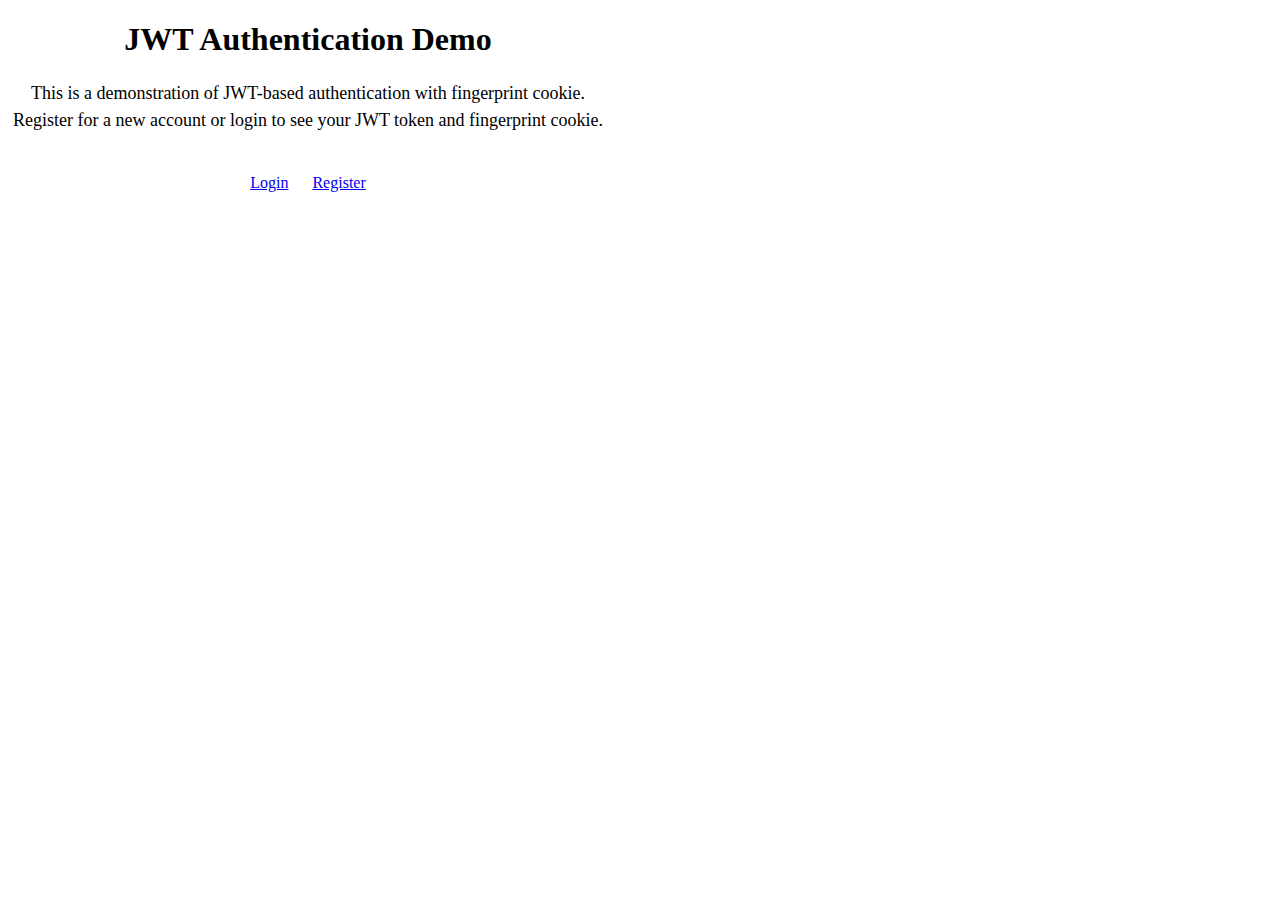
<file: example-app/target/classes/templates/index.html>
<!DOCTYPE html>
<html xmlns:th="http://www.thymeleaf.org">
<head>
    <meta charset="UTF-8">
    <meta name="viewport" content="width=device-width, initial-scale=1.0">
    <title>JWT Authentication Demo</title>
    <link rel="stylesheet" th:href="@{/css/styles.css}">
    <style>
        .container {
            max-width: 600px;
            text-align: center;
        }
        p {
            margin: 20px 0;
            font-size: 18px;
            line-height: 1.5;
        }
        .button {
            margin: 10px;
            display: inline-block;
        }
        .button-container {
            margin-top: 30px;
        }
    </style>
</head>
<body>
    <div class="container">
        <h1>JWT Authentication Demo</h1>
        <p>
            This is a demonstration of JWT-based authentication with fingerprint cookie.
            Register for a new account or login to see your JWT token and fingerprint cookie.
        </p>
        <div class="button-container">
            <a href="/login" class="button">Login</a>
            <a href="/register" class="button">Register</a>
        </div>
    </div>

    <script th:src="@{/js/auth.js}"></script>
    <script>
        // If already authenticated, redirect to dashboard
        if (isAuthenticated()) {
            window.location.href = '/dashboard';
        }
    </script>
</body>
</html>
</file>
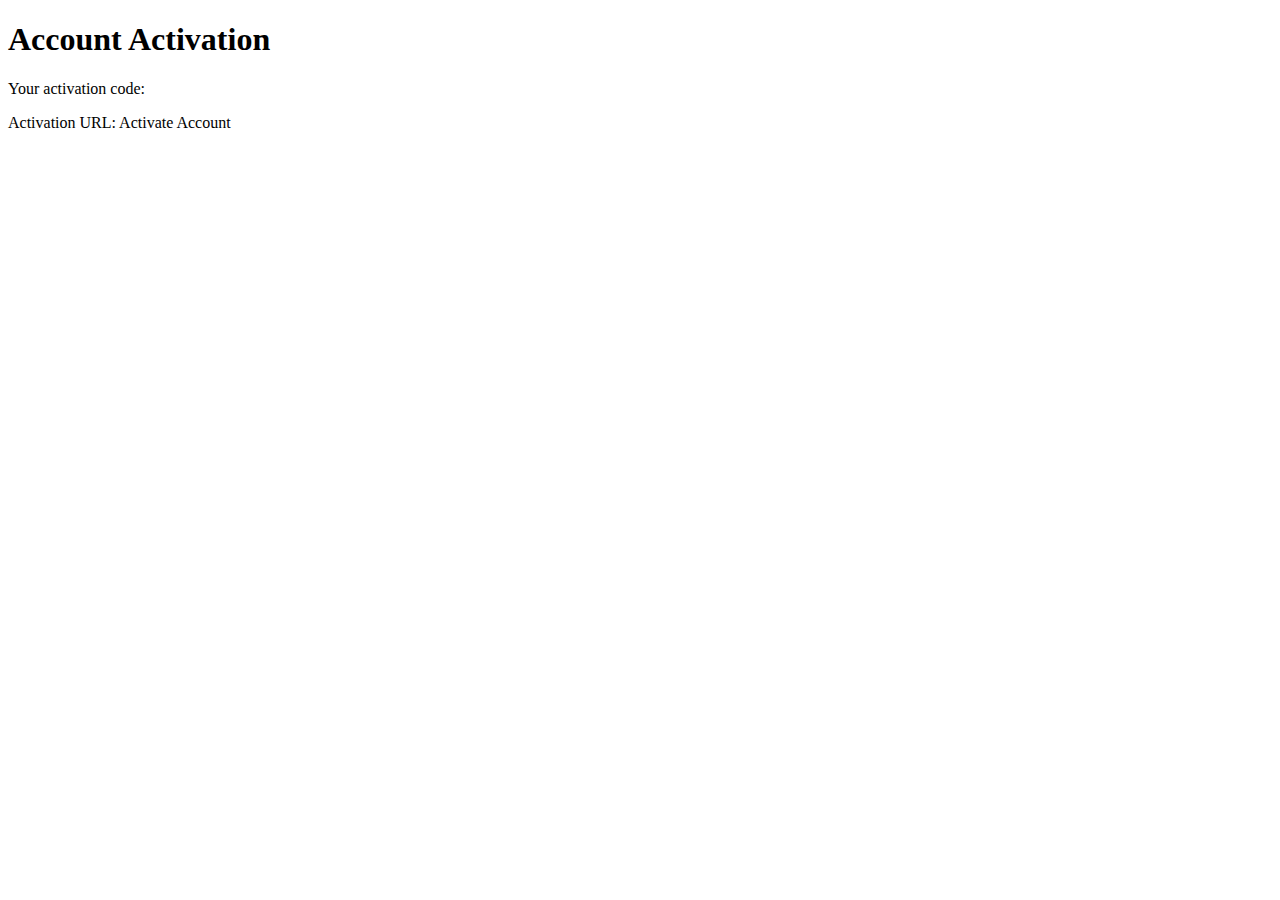
<file: jwt-owasp-based-starter/target/classes/activation-email.html>
<!DOCTYPE html>
<html xmlns:th="http://www.thymeleaf.org">
<body>
<h1>Account Activation</h1>
<p>Your activation code: <strong th:text="${code}"></strong></p>
<p>Activation URL: <a th:href="${activationUrl}">Activate Account</a></p>
</body>
</html>
</file>
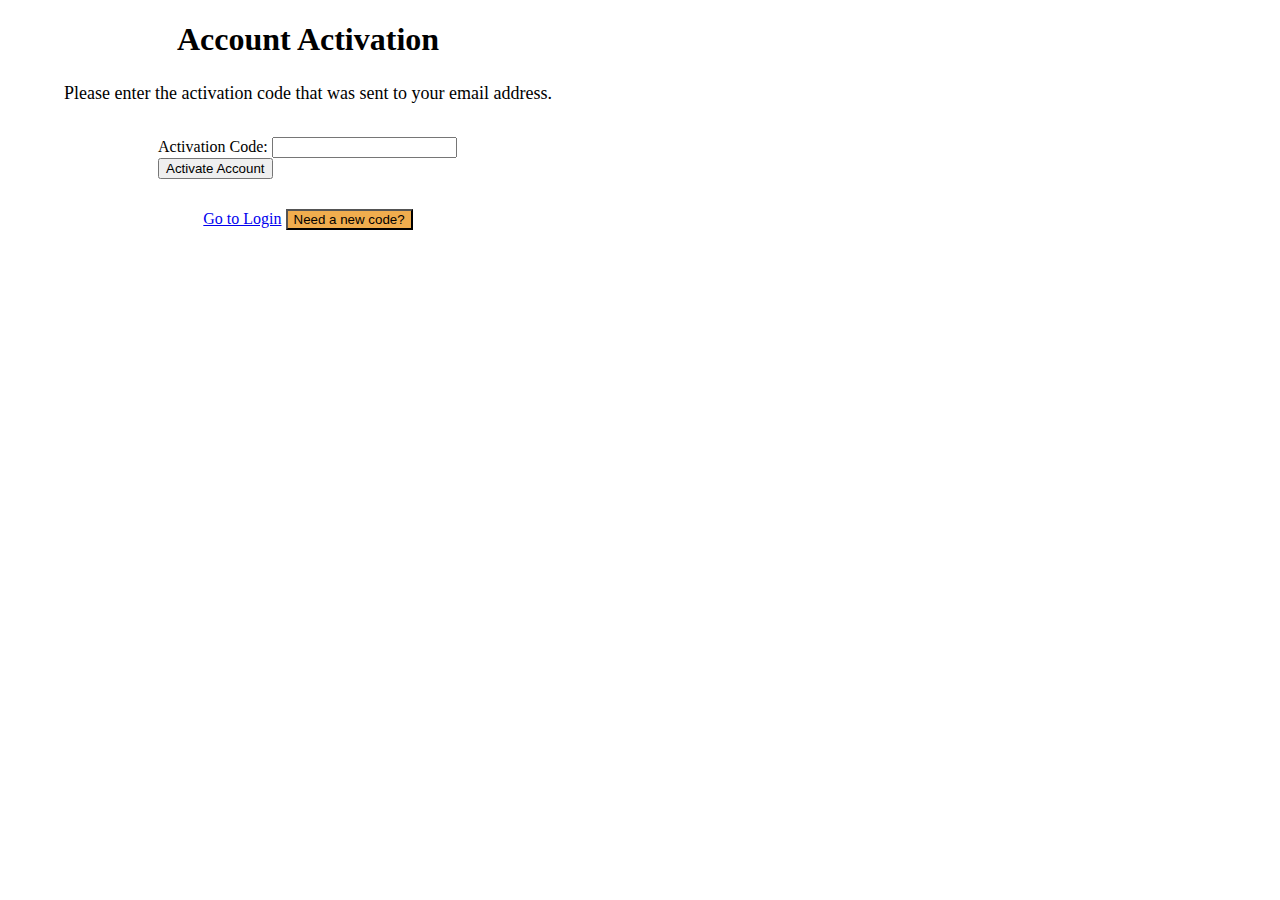
<file: example-app/target/classes/templates/activate-account.html>
<!DOCTYPE html>
<html xmlns:th="http://www.thymeleaf.org" lang="en">
<head>
    <meta charset="UTF-8">
    <meta name="viewport" content="width=device-width, initial-scale=1.0">
    <title>Account Activation</title>
    <link rel="stylesheet" th:href="@{/css/styles.css}">
    <style>
        .container {
            max-width: 600px;
            text-align: center;
        }
        .message {
            margin: 20px 0;
            font-size: 18px;
            line-height: 1.5;
        }
        .activation-form {
            margin: 30px auto;
            max-width: 300px;
            text-align: left;
        }
        .success-message {
            color: #4CAF50;
            font-weight: bold;
        }
        .error-message {
            color: #f44336;
            font-weight: bold;
        }
    </style>
</head>
<body>
    <div class="container">
        <h1>Account Activation</h1>

        <div class="message">
            Please enter the activation code that was sent to your email address.
        </div>

        <div id="activation-form" class="activation-form">
            <div class="form-group">
                <label for="activationCode">Activation Code:</label>
                <input type="text" id="activationCode" name="activationCode" required>
            </div>
            <button id="activateBtn" class="button">Activate Account</button>
        </div>

        <div id="success-message" class="success-message" style="display: none;">
            Your account has been successfully activated! You will be redirected to the login page.
        </div>

        <div id="error-message" class="error-message" style="display: none;"></div>

        <div id="resend-form" class="activation-form" style="margin-top: 30px; display: none;">
            <h3>Didn't receive the code?</h3>
            <div class="form-group">
                <label for="email">Your Email:</label>
                <input type="email" id="email" name="email" required>
            </div>
            <button id="resendBtn" class="button">Resend Activation Code</button>
            <div id="resend-message" style="margin-top: 10px; display: none;"></div>
        </div>

        <div style="margin-top: 20px;">
            <a href="/login" class="button">Go to Login</a>
            <button id="showResendBtn" class="button" style="background-color: #f0ad4e;">Need a new code?</button>
        </div>
    </div>

    <script th:src="@{/js/auth.js}"></script>
    <script>
        // Check if already authenticated
        if (isAuthenticated()) {
            window.location.href = '/dashboard';
        }

        // Check for activation token in URL
        const urlParams = new URLSearchParams(window.location.search);
        const token = urlParams.get('token');

        if (token) {
            // Auto-fill the activation code field
            document.getElementById('activationCode').value = token;
            // Automatically submit the form if token is in URL
            activateAccount(token);
        }

        document.getElementById('activateBtn').addEventListener('click', function() {
            const code = document.getElementById('activationCode').value.trim();
            if (code) {
                activateAccount(code);
            }
        });

        // Show/hide resend form
        document.getElementById('showResendBtn').addEventListener('click', function() {
            document.getElementById('resend-form').style.display = 'block';
            this.style.display = 'none';
        });

        // Handle resend button click
        document.getElementById('resendBtn').addEventListener('click', function() {
            const email = document.getElementById('email').value.trim();
            if (email) {
                resendActivationCode(email);
            }
        });

        function activateAccount(code) {
            fetch(`/api/auth/activate-account?token=${code}`)
                .then(response => {
                    if (!response.ok) {
                        throw new Error('Activation failed. Please check your code and try again.');
                    }

                    // Show success message
                    document.getElementById('activation-form').style.display = 'none';
                    document.getElementById('success-message').style.display = 'block';

                    // Redirect to login page after 3 seconds
                    setTimeout(function() {
                        window.location.href = '/login';
                    }, 3000);
                })
                .catch(error => {
                    const errorMessage = document.getElementById('error-message');
                    errorMessage.textContent = error.message;
                    errorMessage.style.display = 'block';
                });
        }

        function resendActivationCode(email) {
            const resendMessage = document.getElementById('resend-message');
            resendMessage.style.display = 'none';

            fetch(`/api/auth/resend-activation?email=${encodeURIComponent(email)}`, {
                method: 'POST'
            })
            .then(response => response.json())
            .then(data => {
                resendMessage.textContent = data.message;
                resendMessage.style.color = data.message.startsWith('Error') ? '#f44336' : '#4CAF50';
                resendMessage.style.display = 'block';
            })
            .catch(error => {
                resendMessage.textContent = 'Error: ' + error.message;
                resendMessage.style.color = '#f44336';
                resendMessage.style.display = 'block';
            });
        }
    </script>
</body>
</html>
</file>
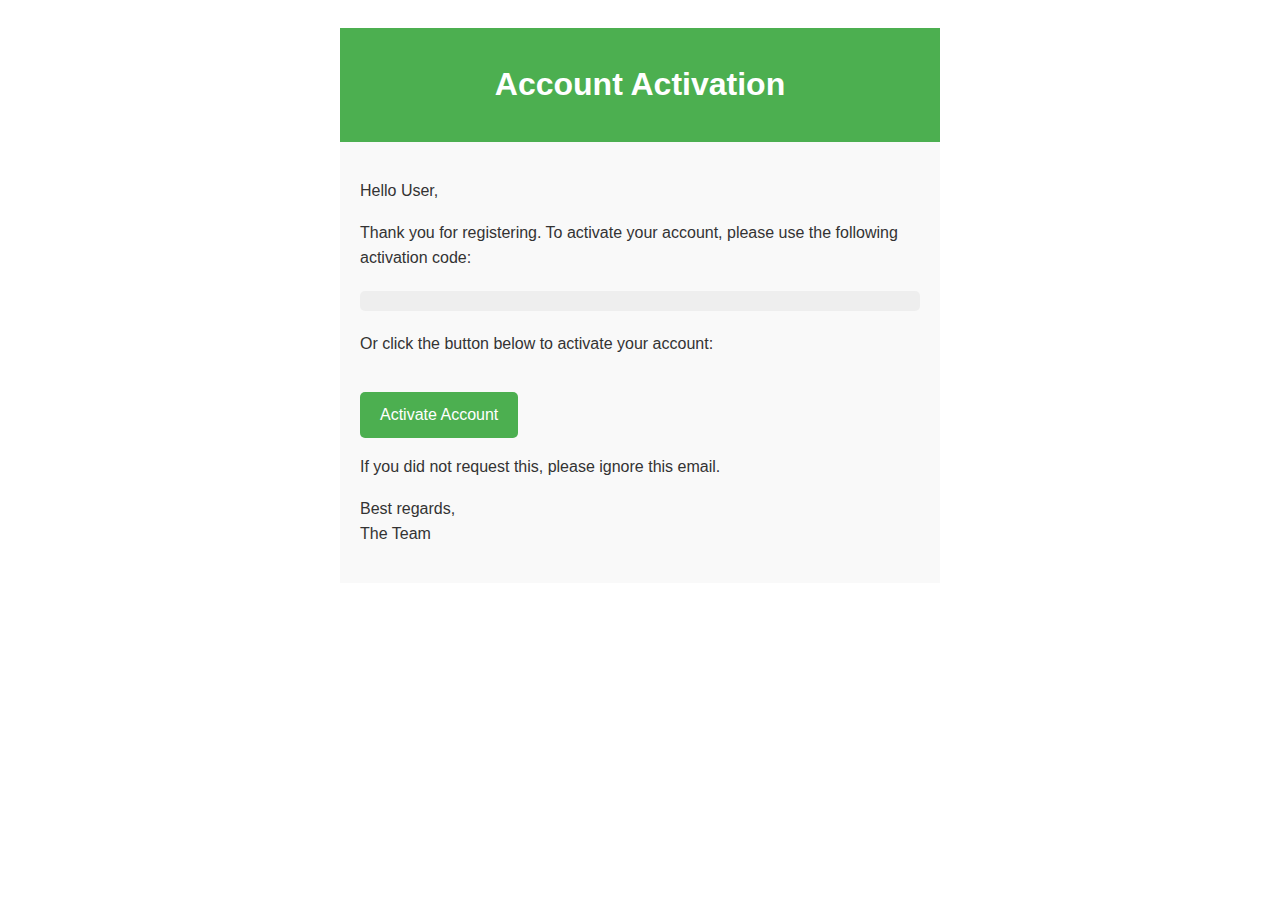
<file: example-app/target/classes/templates/activate_account.html>
<!DOCTYPE html>
<html xmlns:th="http://www.thymeleaf.org" lang="en">
<head>
    <meta charset="UTF-8">
    <title>Account Activation</title>
    <style>
        body {
            font-family: Arial, sans-serif;
            line-height: 1.6;
            color: #333;
        }
        .container {
            max-width: 600px;
            margin: 0 auto;
            padding: 20px;
        }
        .header {
            background-color: #4CAF50;
            color: white;
            padding: 10px;
            text-align: center;
        }
        .content {
            padding: 20px;
            background-color: #f9f9f9;
        }
        .activation-code {
            font-size: 24px;
            font-weight: bold;
            text-align: center;
            margin: 20px 0;
            padding: 10px;
            background-color: #eee;
            border-radius: 5px;
        }
        .button {
            display: inline-block;
            background-color: #4CAF50;
            color: white;
            padding: 10px 20px;
            text-decoration: none;
            border-radius: 5px;
            margin-top: 20px;
        }
    </style>
</head>
<body>
    <div class="container">
        <div class="header">
            <h1>Account Activation</h1>
        </div>
        <div class="content">
            <p>Hello <span th:text="${username}">User</span>,</p>
            <p>Thank you for registering. To activate your account, please use the following activation code:</p>
            
            <div class="activation-code" th:text="${сode}"></div>
            
            <p>Or click the button below to activate your account:</p>
            
            <a th:href="${confirmationUrl} + '?token=' + ${activation_code}" class="button">Activate Account</a>
            
            <p>If you did not request this, please ignore this email.</p>
            
            <p>Best regards,<br>The Team</p>
        </div>
    </div>
</body>
</html>
</file>
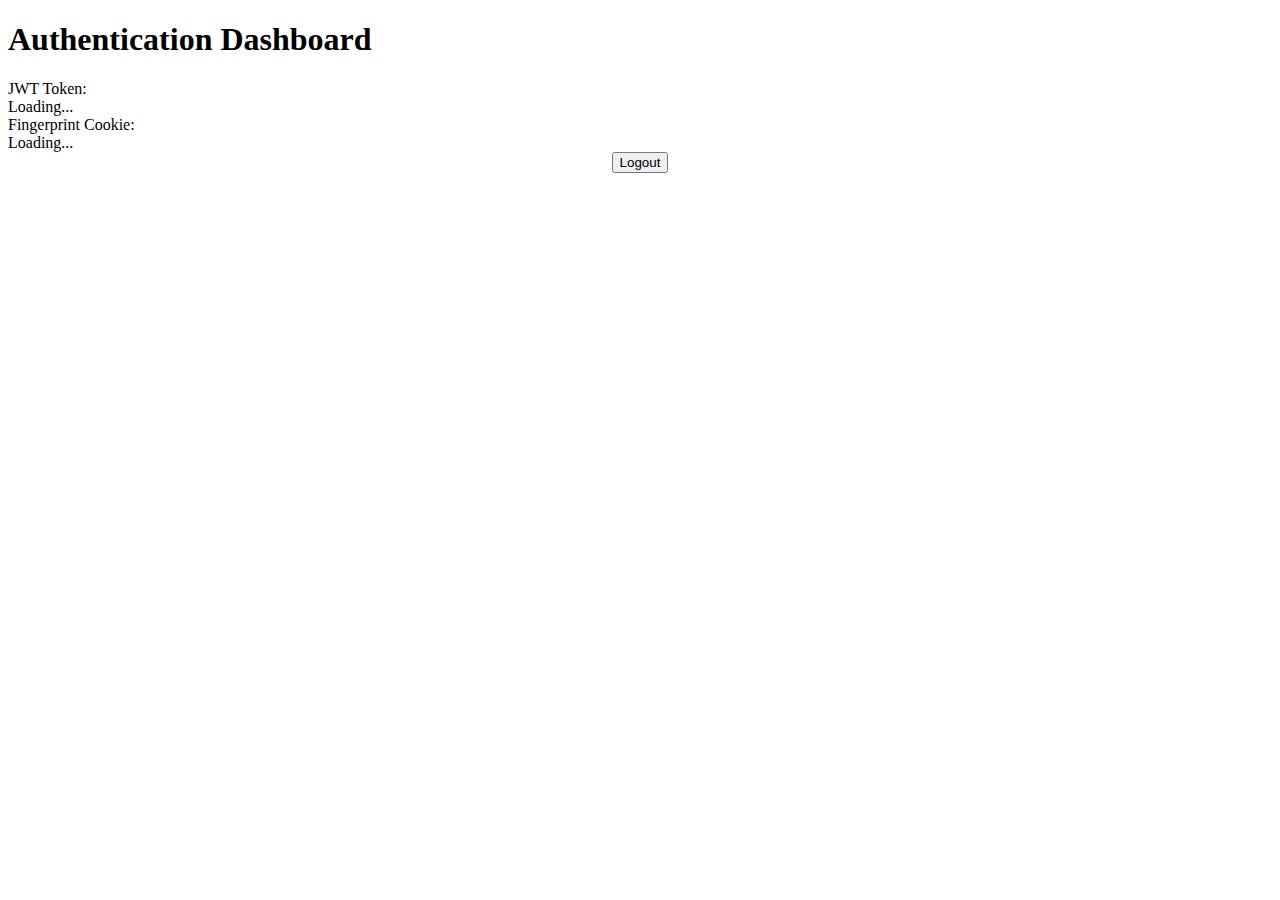
<file: example-app/target/classes/templates/dashboard.html>
<!DOCTYPE html>
<html xmlns:th="http://www.thymeleaf.org">
<head>
    <meta charset="UTF-8">
    <meta name="viewport" content="width=device-width, initial-scale=1.0">
    <title>Dashboard</title>
    <link rel="stylesheet" th:href="@{/css/styles.css}">
</head>
<body>
<div class="container">
    <h1>Authentication Dashboard</h1>

    <div class="info-box">
        <div class="info-title">JWT Token:</div>
        <div id="token-display" class="token-display">Loading...</div>
    </div>

    <div class="info-box">
        <div class="info-title">Fingerprint Cookie:</div>
        <div id="cookie-display" class="token-display">Loading...</div>
    </div>

    <div style="text-align: center;">
        <button id="logoutBtn" class="button logout">Logout</button>
    </div>
</div>

<script th:src="@{/js/auth.js}"></script>
<script>
    // Check if authenticated, if not redirect to login
    if (!isAuthenticated()) {
        window.location.href = '/login';
    }

    // Display the JW T token
    const token = getToken();
    document.getElementById('token-display').textContent = token || "No token found";

    // Display the fingerprint cookie

    document.getElementById('cookie-display').textContent = "See in DevTools → Application → Cookies";

    // Handle logout
    document.getElementById('logoutBtn').addEventListener('click', function () {
        logout()
            .then(() => {
                // Redirect to logout page
                window.location.href = '/logout';
            })
            .catch(error => {
                console.error('Logout error:', error);
                alert('Logout failed: ' + error.message);

                // If token is missing, redirect to login anyway
                if (error.message === 'No token found') {
                    window.location.href = '/login';
                }
            });
    });
</script>
</body>
</html>
</file>
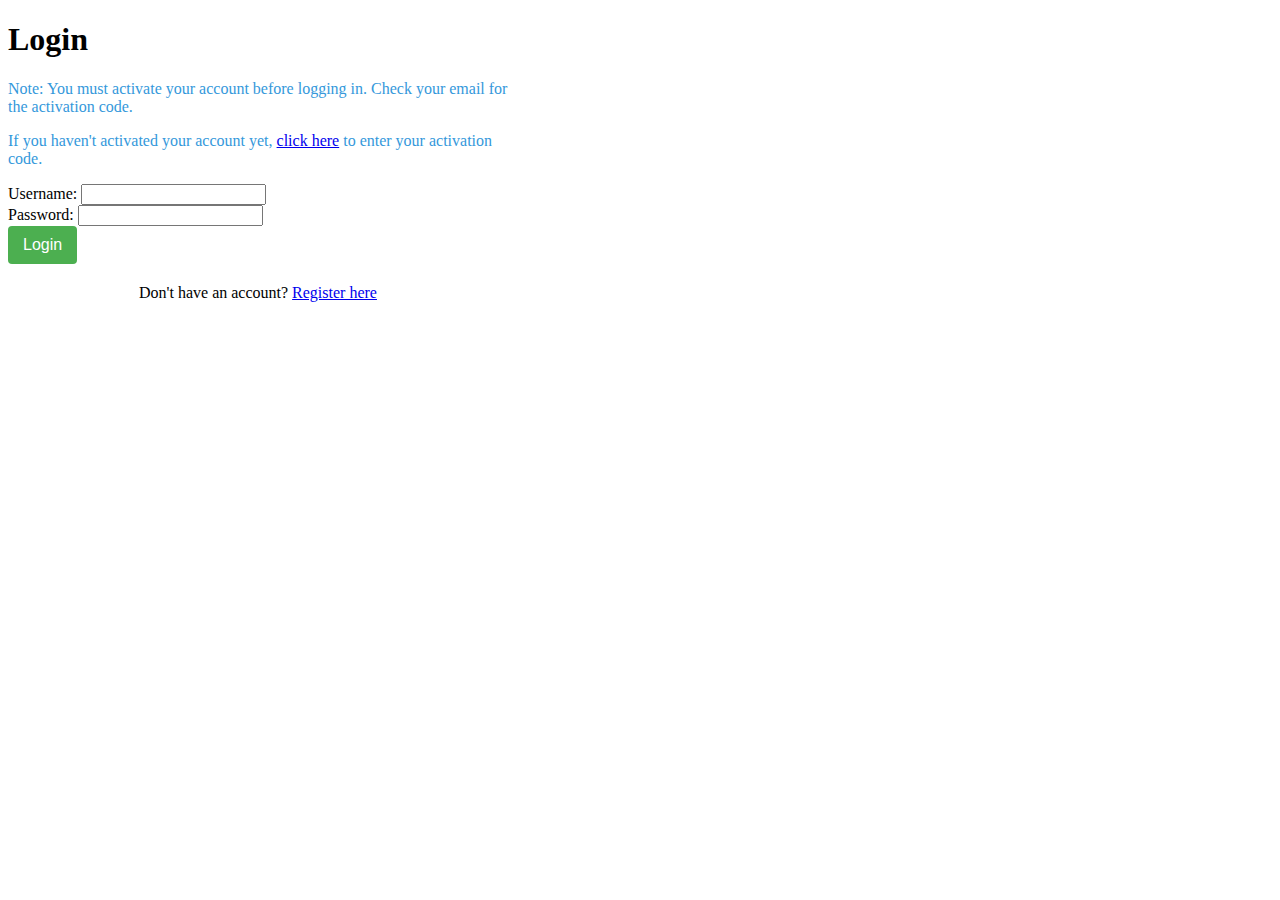
<file: example-app/target/classes/templates/login.html>
<!DOCTYPE html>
<html xmlns:th="http://www.thymeleaf.org" lang="en">
<head>
    <meta charset="UTF-8">
    <meta name="viewport" content="width=device-width, initial-scale=1.0">
    <title>Login</title>
    <link rel="stylesheet" th:href="@{/css/styles.css}">
    <script src="https://code.jquery.com/jquery-3.6.0.min.js"></script>
    <style>
        .container {
            max-width: 500px;
        }
        button {
            background-color: #4CAF50;
            color: white;
            padding: 10px 15px;
            border: none;
            border-radius: 4px;
            cursor: pointer;
            font-size: 16px;
        }
        button:hover {
            background-color: #45a049;
        }
    </style>
</head>
<body>
    <div class="container">
        <h1>Login</h1>
        <div th:if="${error}" class="error-message" th:text="${error}"></div>
        <div id="login-error" class="error-message" style="display: none;"></div>
        <div class="info-message" style="margin-bottom: 15px; color: #3498db;">
            <p>Note: You must activate your account before logging in. Check your email for the activation code.</p>
            <p>If you haven't activated your account yet, <a href="/activate-account">click here</a> to enter your activation code.</p>
        </div>
        <form id="loginForm">
            <div class="form-group">
                <label for="username">Username:</label>
                <input type="text" id="username" name="username" required>
            </div>
            <div class="form-group">
                <label for="password">Password:</label>
                <input type="password" id="password" name="password" required>
            </div>
            <button type="submit">Login</button>
        </form>

        <div class="container authenticated" style="display:none">
            Logged in as: <span id="user"></span>
        </div>
        <div style="margin-top: 20px; text-align: center;">
            <p>Don't have an account? <a href="/register">Register here</a></p>
        </div>
    </div>
    <script th:src="@{/js/auth.js}"></script>
    <script>
        // Check if already authenticated
        if (isAuthenticated()) {
            window.location.href = '/dashboard';
        }

        document.getElementById('loginForm').addEventListener('submit', function(e) {
            e.preventDefault();

            const username = document.getElementById('username').value;
            const password = document.getElementById('password').value;

            login(username, password)
                .then(() => {
                    // Redirect to dashboard
                    window.location.href = '/dashboard';
                })
                .catch(error => {
                    const loginError = document.getElementById('login-error');
                    let errorMessage = 'Login failed: ' + error.message;

                    // Check if the error is related to account activation
                    if (error.message.includes('disabled') || error.message.includes('enabled') || 
                        error.message.includes('activate') || error.message.includes('activation')) {
                        errorMessage = 'Your account is not activated. Please check your email for the activation code or <a href="/activate-account">click here</a> to enter it manually.';
                    }

                    loginError.innerHTML = errorMessage;
                    loginError.style.display = 'block';
                });
        });
    </script>
    <script>
        document.addEventListener('DOMContentLoaded', () => {
            document.getElementById('login-form').addEventListener('submit', async (e) => {
                e.preventDefault();
                const username = document.getElementById('username').value;
                const password = document.getElementById('password').value;

                try {
                    await auth.login(username, password);
                } catch (error) {
                    document.getElementById('login-error').textContent = error.message;
                }
            });
        });
    </script>
</body>
</html>
</file>
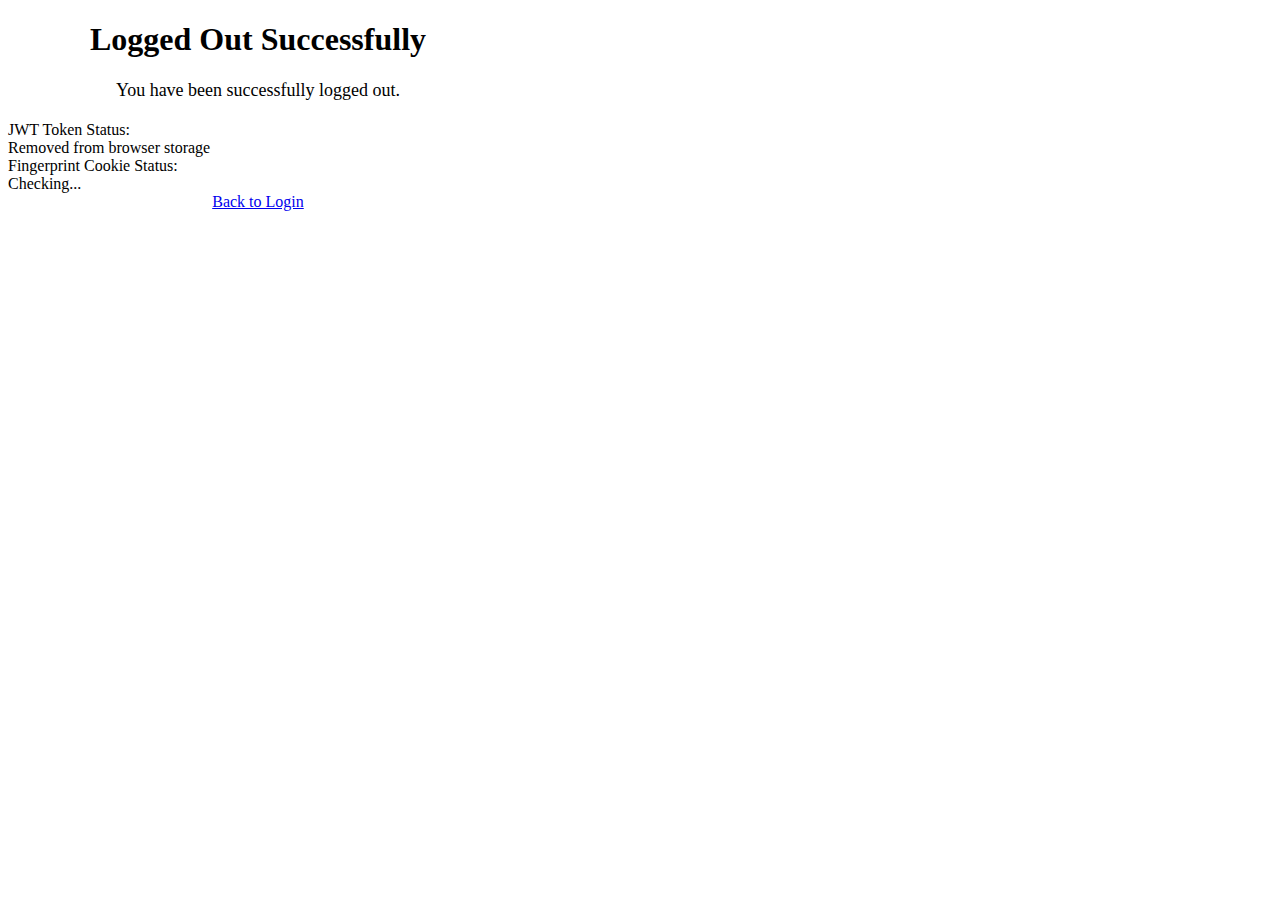
<file: example-app/target/classes/templates/logout.html>
<!DOCTYPE html>
<html xmlns:th="http://www.thymeleaf.org">
<head>
    <meta charset="UTF-8">
    <meta name="viewport" content="width=device-width, initial-scale=1.0">
    <title>Logged Out</title>
    <link rel="stylesheet" th:href="@{/css/styles.css}">
    <style>
        .container {
            max-width: 500px;
            text-align: center;
        }
        .message {
            margin: 20px 0;
            font-size: 18px;
        }
        .info-box {
            text-align: left;
        }
    </style>
</head>
<body>
    <div class="container">
        <h1>Logged Out Successfully</h1>
        <div class="message">You have been successfully logged out.</div>

        <div class="info-box">
            <div class="info-title">JWT Token Status:</div>
            <div id="token-status" class="token-display">Removed from browser storage</div>
        </div>

        <div class="info-box">
            <div class="info-title">Fingerprint Cookie Status:</div>
            <div id="cookie-status" class="token-display">Checking...</div>
        </div>

        <a href="/login" class="button">Back to Login</a>
    </div>

    <script th:src="@{/js/auth.js}"></script>
    <script>
        document.getElementById('cookie-status').textContent = 
            hasFingerprintCookie() ? "Cookie still exists (not properly removed)" : "Successfully removed";

        removeToken();

        setTimeout(function() {
            window.location.href = '/login';
        }, 5000);
    </script>
</body>
</html>
</file>
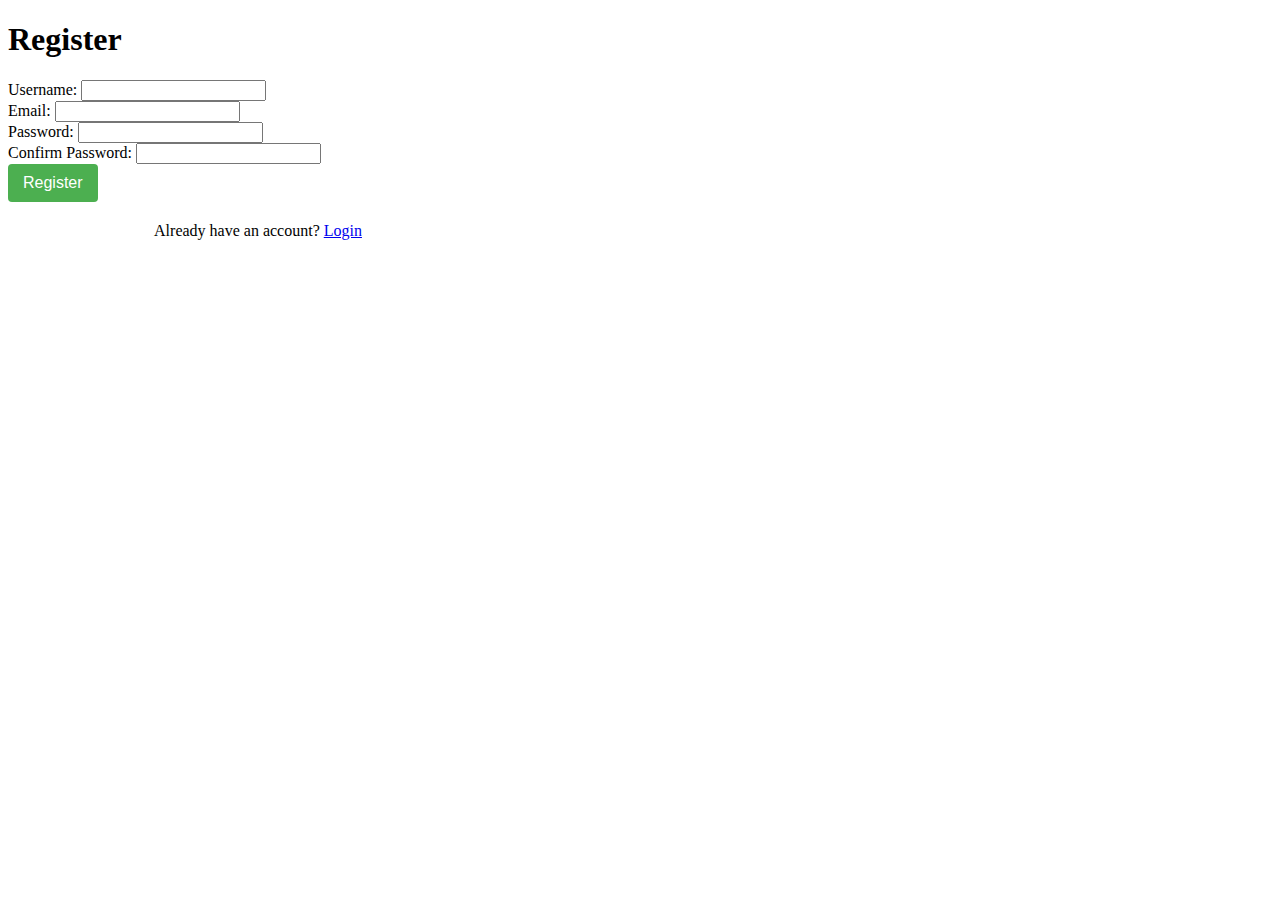
<file: example-app/target/classes/templates/register.html>
<!DOCTYPE html>
<html xmlns:th="http://www.thymeleaf.org">
<head>
    <meta charset="UTF-8">
    <meta name="viewport" content="width=device-width, initial-scale=1.0">
    <title>Register</title>
    <link rel="stylesheet" th:href="@{/css/styles.css}">
    <style>
        .container {
            max-width: 500px;
        }
        button {
            background-color: #4CAF50;
            color: white;
            padding: 10px 15px;
            border: none;
            border-radius: 4px;
            cursor: pointer;
            font-size: 16px;
        }
        button:hover {
            background-color: #45a049;
        }
        .login-link {
            margin-top: 20px;
            text-align: center;
        }
    </style>
</head>
<body>
    <div class="container">
        <h1>Register</h1>
        <div id="error-message" class="error-message" style="display: none;"></div>
        <form id="registerForm">
            <div class="form-group">
                <label for="username">Username:</label>
                <input type="text" id="username" name="username" required>
            </div>
            <div class="form-group">
                <label for="email">Email:</label>
                <input type="email" id="email" name="email" required>
            </div>
            <div class="form-group">
                <label for="password">Password:</label>
                <input type="password" id="password" name="password" required>
            </div>
            <div class="form-group">
                <label for="confirmPassword">Confirm Password:</label>
                <input type="password" id="confirmPassword" name="confirmPassword" required>
            </div>
            <button type="submit">Register</button>
        </form>
        <div class="login-link">
            Already have an account? <a href="/login">Login</a>
        </div>
    </div>

    <script th:src="@{/js/auth.js}"></script>
    <script>
        // Check if already authenticated
        if (isAuthenticated()) {
            window.location.href = '/dashboard';
        }

        document.getElementById('registerForm').addEventListener('submit', function(e) {
            e.preventDefault();

            const username = document.getElementById('username').value;
            const email = document.getElementById('email').value;
            const password = document.getElementById('password').value;
            const confirmPassword = document.getElementById('confirmPassword').value;
            const errorMessage = document.getElementById('error-message');

            // Validate passwords match
            if (password !== confirmPassword) {
                errorMessage.textContent = 'Passwords do not match';
                errorMessage.style.display = 'block';
                return;
            }

            // Hide any previous error
            errorMessage.style.display = 'none';

            register(username, email, password)
                .then(response => {
                    // Redirect to activation page
                    window.location.href = '/activate-account';
                })
                .catch(error => {
                    errorMessage.textContent = error.message;
                    errorMessage.style.display = 'block';
                });
        });
    </script>
</body>
</html>
</file>
